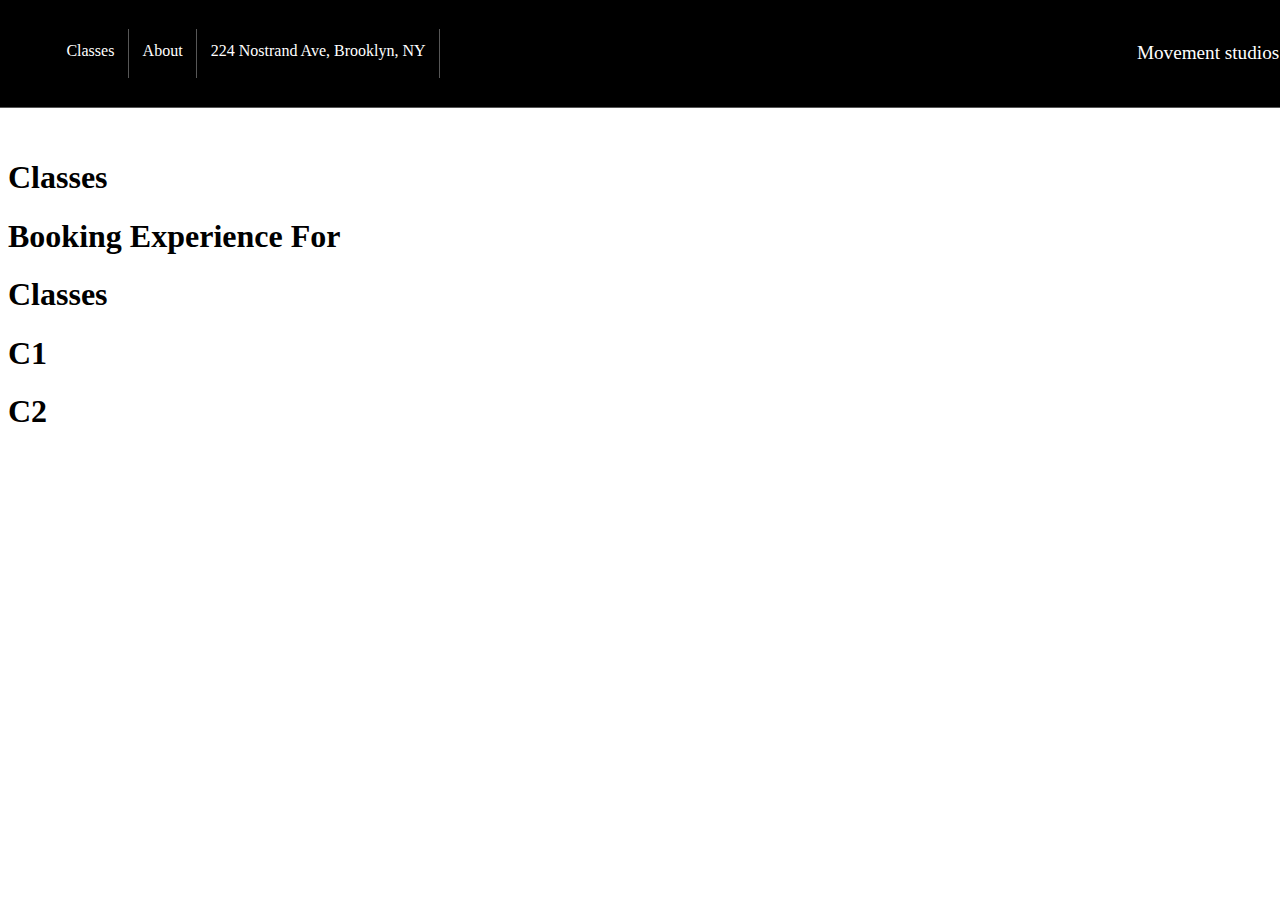
<file: classes.html>
<!DOCTYPE html>
<html lang="en">
<head>
    <meta charset="UTF-8">
    <meta name="viewport" content="width=device-width, initial-scale=1.0">
    <title>Classes</title>
    <link rel="stylesheet" href="./classes.css">
</head>
<body>
    <header>
        <nav>
            <ul>
        <li><a href="./classes.html">Classes</a></li>   
        <li><a href="./about.html">About</a></li>
        <li>224 Nostrand Ave, Brooklyn, NY</li>
        <li><a href="./index.html">Movement studios</a></li>
        </ul>
        </nav>
    </header>
    <section class="split">
        <div class="goku">
            <p>for who</p>
            <p>WHY</p>
            <br>
            <br>
            <br>
            <h1>Classes</h1>
        </div>
        <div class="anime">
            <h1>Booking Experience For</h1>
            <h1>Classes</h1>
        </div>
        <section class="down">
            <div class="up">
             <div class="juicewrld">
                <h1>C1</h1>
            </div>
            </div>
            <div class="okay">
                <div class="bro">
                <h1>C2</h1>
                </div>
            </div>
        </section>
</section>
</body>
</html>
</file>
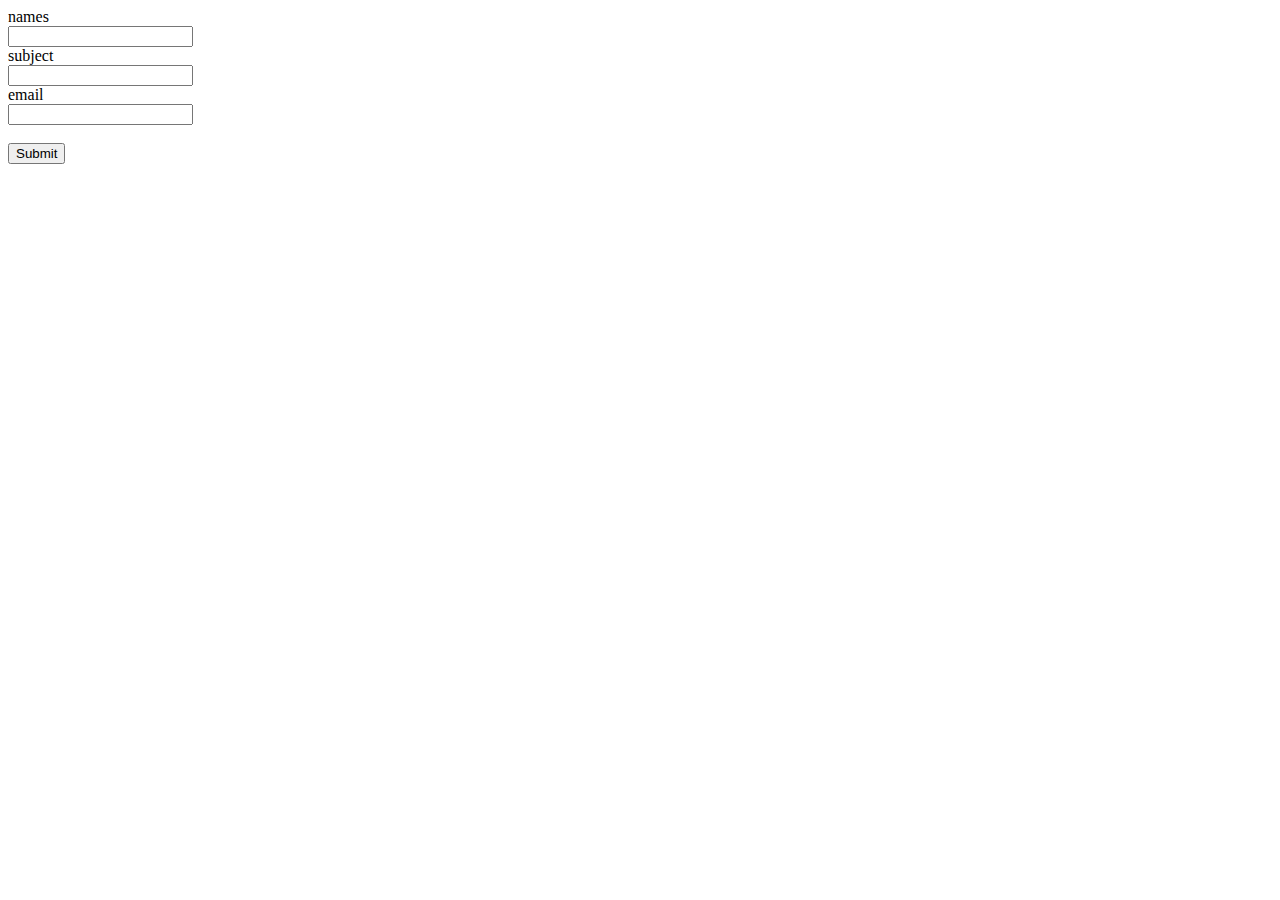
<file: html.html>
<!DOCTYPE html>
<html lang="en">
<head>
    <meta charset="UTF-8">
    <meta name="viewport" content="width=device-width, initial-scale=1.0">
    <title>Document</title>
    <link rel="stylesheet" href="./style.css">
</head>
<body>
    <form>
        <label>names</label><br>
        <input><br>
        <label>subject</label><br>
        <input><br>
        <label>email</label><br>
        <input><br><br>
        <submit>
            <button>Submit</button>
        </submit>

    </form>
</body>
</html>
</file>
<file: classes.css>
.fresh{
    background-image: url(./Header\ section.jpg);
}
header {
  color: #ffffff;
  background-color: #000000;
  position: fixed;
  top: 0;
  left: 0;
  width: 100%;
  border-bottom: 1px solid #575757;
  padding: 1%;

  ul{
    list-style: none;
    display: flex;
    justify-content: flex-start;

    li{
      padding-right: 1.3em;
      border-right: 1px solid #575757;
      padding: 0.85rem;

      a{
        text-decoration: none;
        color: #ffffff;
      }
    }
    li:last-child {
      margin-left: auto;
      margin-right: 0;
      border: 0;
      font-size: larger;
    }
  }
}
</file>
<file: style.css>
.hero{
    background-image: url('hero-bg.jpg');
    background-size: cover;
    background-position: center;
    background-repeat: no-repeat;
    height: 100vh;
    display: flex;
    flex-direction: column;
}
h1{
    color: white;
}
.btn {
  display: inline-block;
  margin-top: 500px;
  padding: 12px 24px;
  font-size: 18px;
  background-color: aqua; 
  text-decoration: none;
  border-radius: 5px;
  width: fit-content;
}

.btn:hover {
  background-color: palevioletred; 
}
</file>
